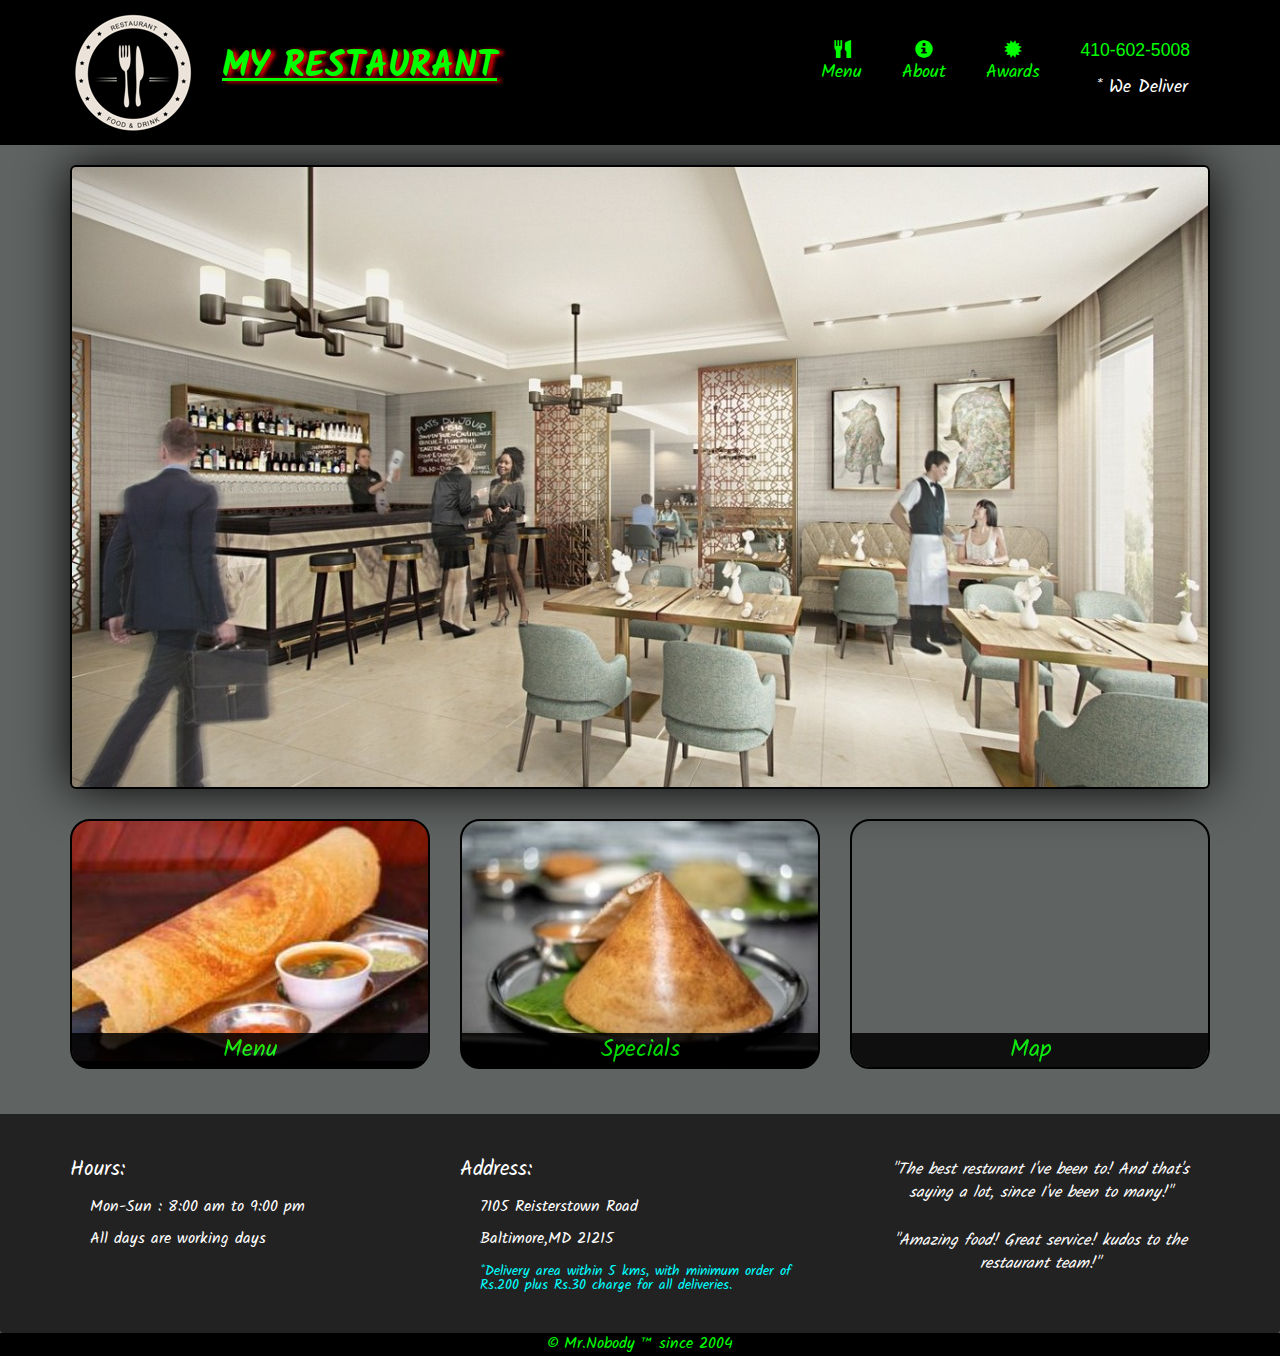
<file: index.html>
<!DOCTYPE html>
<html lang="en">
	<head>
		<meta charset="utf-8">
		<meta name="viewport" content="width=device-width, initial-scale=1">
		<meta http-equiv="X-UA-Compatible" content="IE=edge">
		
		<title> restaurent site making </title>
		
		<link rel="stylesheet" type="text/css" href="css/bootstrap.min.css">
		<link rel="stylesheet" type="text/css" href="./css/mycss.css">
		
		<link rel="preconnect" href="https://fonts.googleapis.com">
		<link rel="preconnect" href="https://fonts.gstatic.com" crossorigin>
		<link href="https://fonts.googleapis.com/css2?family=Kalam:wght@300;400;700&display=swap" rel="stylesheet">
	</head>
	<body>
		<!--jQuery (Bootstrap JS plugins depend on it) -->
		<script src="js/jquery-2.1.4.min.js"></script>
		<script src="js/bootstrap.min.js"></script>
		<!--                                    -->
	<!--      header part top navbar-->
		<header>
			<nav id="header-nav" class="navbar navbar-default">
				<div class="container">
					<div class="navbar-header">
						<a href="index.html" class="pull-left hidden-xs">
							<div id="logo-img" alt="logo image">
								
							</div>
						</a>
						<div class="navbar-brand">
							<a href="index.html"><h1> My restaurant </h1> </a>
						</div>
						
						<button type="button" class="navbar-toggle collapsed" data-toggle="collapse" data-target="#collapsable-nav" aria-expanded="false">
				            <span class="sr-only">Toggle navigation</span>
				            <span class="icon-bar"></span>
				            <span class="icon-bar"></span>
				            <span class="icon-bar"></span>
				        </button>
					</div>

					<div id="collapsable-nav" class="collapse navbar-collapse">
		            	<ul id="nav-list" class="nav navbar-nav navbar-right">
		            		
		            		<li class="activa visible-xs">
		            			<a href="index.html">
		            				<span class="glyphicon glyphicon-home ">
		            				</span>
		            				<br class="hidden-xs"> Home
		            			</a>
		            		</li>
		            		<li>
		            			<a href="menu-categories.html">
		            				<span class="glyphicon glyphicon-cutlery">
		            				</span>
		            				<br class="hidden-xs"> Menu
		            			</a>
		            		</li>

		            		<li>
		            			<a href="#">
		            				<span class="glyphicon glyphicon-info-sign">
		            				</span>
		            				<br class="hidden-xs"> About
		            			</a>
		            		</li>

		            		<li>
		            			<a href="#">
		            				<span class="glyphicon glyphicon-certificate">
		            				</span>
		            				<br class="hidden-xs"> Awards
		            			</a>
		            		</li>

		            		<li id="phone" class="hidden-xs">
		            			<a href="tel:410-602-5008">
		            				<span>410-602-5008
		            				</span>
		            			</a>
		            			<abbr title="for further detais see the webpage footer"><a href="#delivery"><div>* We Deliver</div></abbr></a>
		            		</li>
	            		</ul>
	            	</div>
				</div>
			</nav>
		</header>
		<div id="call-btn" class="text-center visible-xs">
			<a class="btn" href="tel:410-602-5008">
				<span class="glyphicon glyphicon-earphone"></span>
				410-602-5008
			</a>
		</div>
		<div id="xs-deliver" class="text-center visible-xs"> * We Deliver </div>



<!--        jumbotron          -->
		
		<div id="main-content" class="container">
			<div class="jumbotron">
				<img src="./images/restaurant-pic-767.png" alt="restaurant-pic" class="img-responsive visible-xs myimg">
			</div>

			<div id="home-tiles" class="row">
				<div class="col-md-4 col-sm-6 col-xs-12 sm-css">
					<a href="menu-categories.html">
						<div id="menu-tile"><span>menu</span></div>
					</a>
				</div>

				<div class="col-md-4 col-sm-6 col-xs-12 sm-css">
					<a href="single-category.html">
						<div id="specials-tile"><span>specials</span></div>
					</a>
				</div>

				<div class="col-md-4 col-sm-12 col-xs-12 sm-css">
					<a href="http://www.w3schools.com" target="_blank">
						<div id="map-tile">
							<div>
								<a href="https://goo.gl/maps/WsdXnMDDYThrjrJL9">
									<iframe src="https://www.google.com/maps/embed?pb=!1m18!1m12!1m3!1d3912.1023052388778!2d75.7821939741123!3d11.327232548794422!2m3!1f0!2f0!3f0!3m2!1i1024!2i768!4f13.1!3m3!1m2!1s0x3ba65e68347a8065%3A0x4c0cdb933716dd14!2sOttathengu%20Library!5e0!3m2!1sen!2sin!4v1687097584940!5m2!1sen!2sin" width="100%" height="250" style="border:0;" allowfullscreen="" loading="lazy" referrerpolicy="no-referrer-when-downgrade"></iframe>
								</a>
							</div>

							<div>
								<span class="map">map</span>
							</div>
						</div>
					</a>
				</div>

			</div><!--end of home tiles-->

		</div><!--end of main content-->

		<!--footer-->
		<footer class="panel-footer">
			<div class="container">
				<div class="row">
					<section class="col-sm-4" id="hours">
						<span>	Hours:	</span><br>
						<article id="innercontent">Mon-Sun : 8:00 am to 9:00 pm<br>
						All days are working days</article>
						<hr class="visible-xs">						
					</section>
					<section id="address" class="col-sm-4">
						<span> Address: </span><br>
						<article id="innercontent">7105 Reisterstown Road <br>
						Baltimore,MD 21215
						<p id="delivery"> *Delivery area within 5 kms, with minimum order of Rs.200 plus Rs.30 charge for all deliveries. </p></article>
						<hr class="visible-xs">
					</section>
					<section id="testimonials" class="col-sm-4">
						<article id="innercontent"><p>"The best resturant I've been to! And that's saying a lot, since
						 I've been to many!"</p>
						 <p> "Amazing food! Great service! kudos to the restaurant team!"</p></article>
					</section>
				</div>
			</div>
		</footer>
		<div class="text-center" id="copyright">&copy; Mr.Nobody &trade; since 2004</div>



	</body>
</html>
</file>
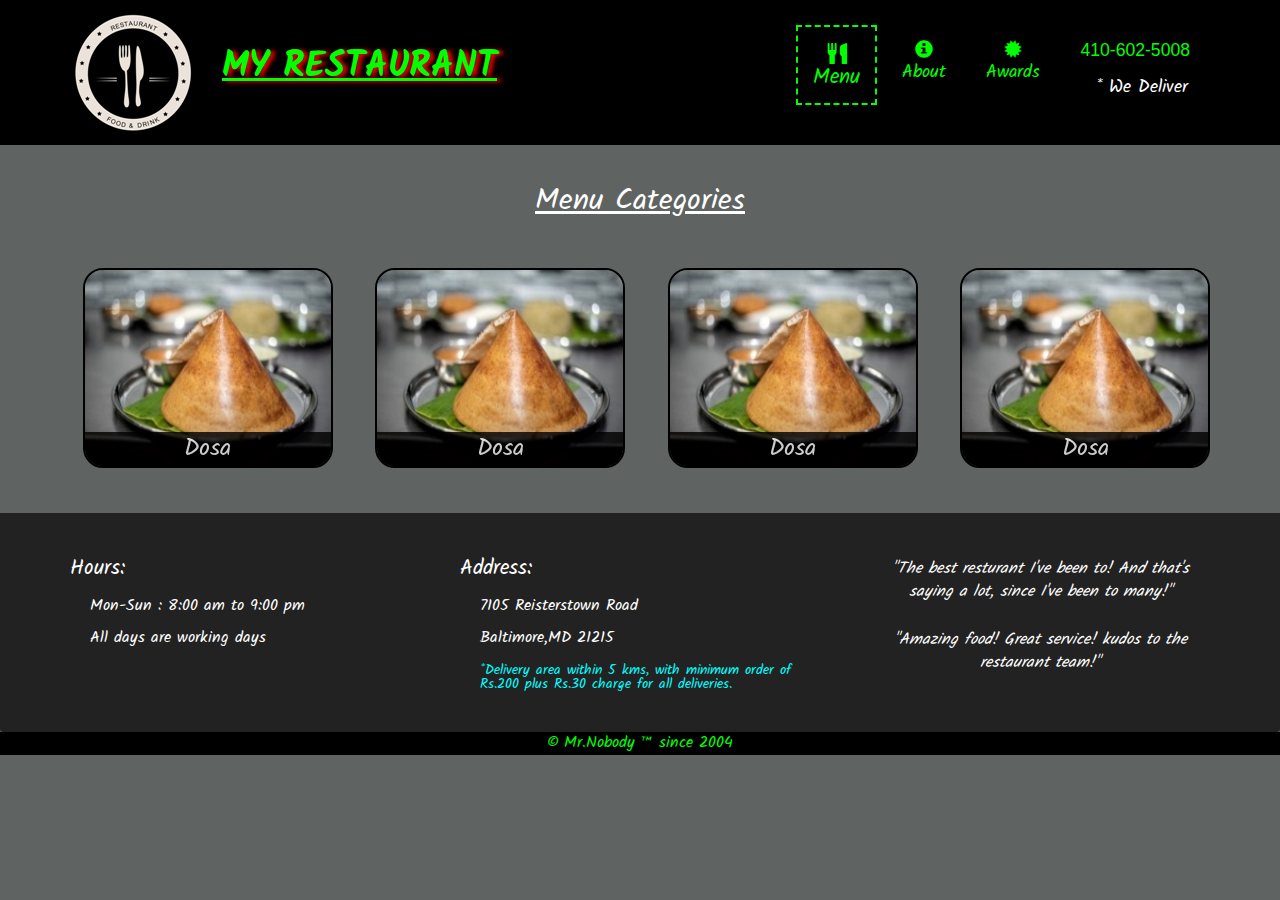
<file: menu-categories.html>
<!DOCTYPE html>
<html lang="en">
	<head>
		<meta charset="utf-8">
		<meta name="viewport" content="width=device-width, initial-scale=1">
		<meta http-equiv="X-UA-Compatible" content="IE=edge">
		
		<title> restaurent site making </title>
		
		<link rel="stylesheet" type="text/css" href="css/bootstrap.min.css">
		<link rel="stylesheet" type="text/css" href="./css/mycss.css">
		
		<link rel="preconnect" href="https://fonts.googleapis.com">
		<link rel="preconnect" href="https://fonts.gstatic.com" crossorigin>
		<link href="https://fonts.googleapis.com/css2?family=Kalam:wght@300;400;700&display=swap" rel="stylesheet">
	</head>
	<body>
		<!--jQuery (Bootstrap JS plugins depend on it) -->
		<script src="js/jquery-2.1.4.min.js"></script>
		<script src="js/bootstrap.min.js"></script>
		<!--                                    -->
	<!--      header part top navbar-->
		<header>
			<nav id="header-nav" class="navbar navbar-default">
				<div class="container">
					<div class="navbar-header">
						<a href="index.html" class="pull-left hidden-xs">
							<div id="logo-img" alt="logo image">
								
							</div>
						</a>
						<div class="navbar-brand">
							<a href="index.html"><h1> My restaurant </h1> </a>
						</div>
						
						<button type="button" class="navbar-toggle collapsed" data-toggle="collapse" data-target="#collapsable-nav" aria-expanded="false">
				            <span class="sr-only">Toggle navigation</span>
				            <span class="icon-bar"></span>
				            <span class="icon-bar"></span>
				            <span class="icon-bar"></span>
				        </button>
					</div>

					<div id="collapsable-nav" class="collapse navbar-collapse">
		            	<ul id="nav-list" class="nav navbar-nav navbar-right">
		            		<li class="visible-xs">
		            			<a href="index.html">
		            				<span class="glyphicon glyphicon-home ">
		            				</span>
		            				<br class="hidden-xs"> Home
		            			</a>
		            		</li>
		            		<li class="activa">
		            			<a href="menu-categories.html">
		            				<span class="glyphicon glyphicon-cutlery ">
		            				</span>
		            				<br class="hidden-xs"> Menu
		            			</a>
		            		</li>

		            		<li>
		            			<a href="#">
		            				<span class="glyphicon glyphicon-info-sign">
		            				</span>
		            				<br class="hidden-xs"> About
		            			</a>
		            		</li>

		            		<li>
		            			<a href="#">
		            				<span class="glyphicon glyphicon-certificate">
		            				</span>
		            				<br class="hidden-xs"> Awards
		            			</a>
		            		</li>

		            		<li id="phone" class="hidden-xs">
		            			<a href="tel:410-602-5008">
		            				<span>410-602-5008
		            				</span>
		            			</a>
		            			<abbr title="for further detais see the webpage footer"><a href="#delivery"><div>* We Deliver</div></abbr></a>
		            		</li>
	            		</ul>
	            	</div>
				</div>
			</nav>
		</header>
		<div id="call-btn" class="text-center visible-xs">
			<a class="btn" href="tel:410-602-5008">
				<span class="glyphicon glyphicon-earphone"></span>
				410-602-5008
			</a>
		</div>
		<div id="xs-deliver" class="text-center visible-xs"> * We Deliver </div>



<!--        main content          -->
		
		<div id="main-content" class="container">
			<h2 id="menu-categories" class="text-center"> Menu Categories </h2>
			<section class="row">
				<div class="col-lg-3 col-md-4 col-sm-6 ">
					<a href="single-category.html">
						<div class="category-tile">
							<img src="images/specials.png" alt="food">
							<span> dosa </span>
						</div>
					</a>
				</div>

				<div class="col-lg-3 col-md-4 col-sm-6 ">
					<a href="single-category.html">
						<div class="category-tile">
							<img src="images/specials.png" alt="food">
							<span> dosa </span>
						</div>
					</a>
				</div>

				<div class="col-lg-3 col-md-4 col-sm-6 ">
					<a href="single-category.html">
						<div class="category-tile">
							<img src="images/specials.png" alt="food">
							<span> dosa </span>
						</div>
					</a>
				</div>

				<div class="col-lg-3 col-md-4 col-sm-6 ">
					<a href="single-category.html">
						<div class="category-tile">
							<img src="images/specials.png" alt="food">
							<span> dosa </span>
						</div>
					</a>
				</div>
			</section>
		</div><!--end of main content-->

		<!--footer-->
		<footer class="panel-footer">
			<div class="container">
				<div class="row">
					<section class="col-sm-4" id="hours">
						<span>	Hours:	</span><br>
						<article id="innercontent">Mon-Sun : 8:00 am to 9:00 pm<br>
						All days are working days</article>
						<hr class="visible-xs">						
					</section>
					<section id="address" class="col-sm-4">
						<span> Address: </span><br>
						<article id="innercontent">7105 Reisterstown Road <br>
						Baltimore,MD 21215
						<p id="delivery"> *Delivery area within 5 kms, with minimum order of Rs.200 plus Rs.30 charge for all deliveries. </p></article>
						<hr class="visible-xs">
					</section>
					<section id="testimonials" class="col-sm-4">
						<article id="innercontent"><p>"The best resturant I've been to! And that's saying a lot, since
						 I've been to many!"</p>
						 <p> "Amazing food! Great service! kudos to the restaurant team!"</p></article>
					</section>
				</div>
			</div>
		</footer>
		<div class="text-center" id="copyright">&copy; Mr.Nobody &trade; since 2004</div>



	</body>
</html>
</file>
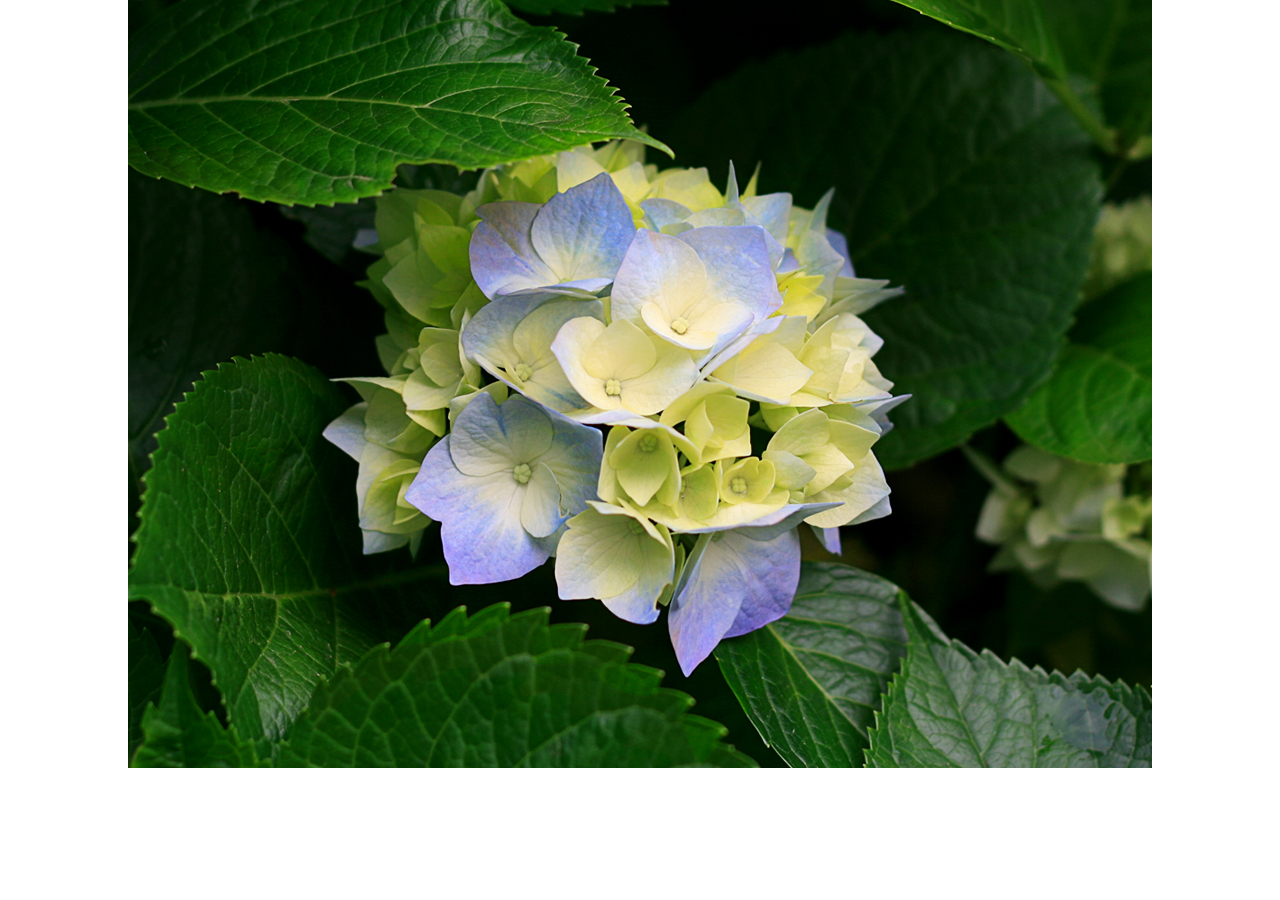
<file: next.html>
<html>
<head>
    <style>
        * {
            margin: 0;
            padding: 0;
        }
        .imgbox {
        	display: grid;
          
        }
        .center-fit {
            max-width: 100%;
            max-height: 100%;
            margin: auto;
        }
    </style>
</head>
<body>
<div class="imgbox">
    <img class="center-fit" src='pic.jpg'>
</div>
</body>
</html>
</file>
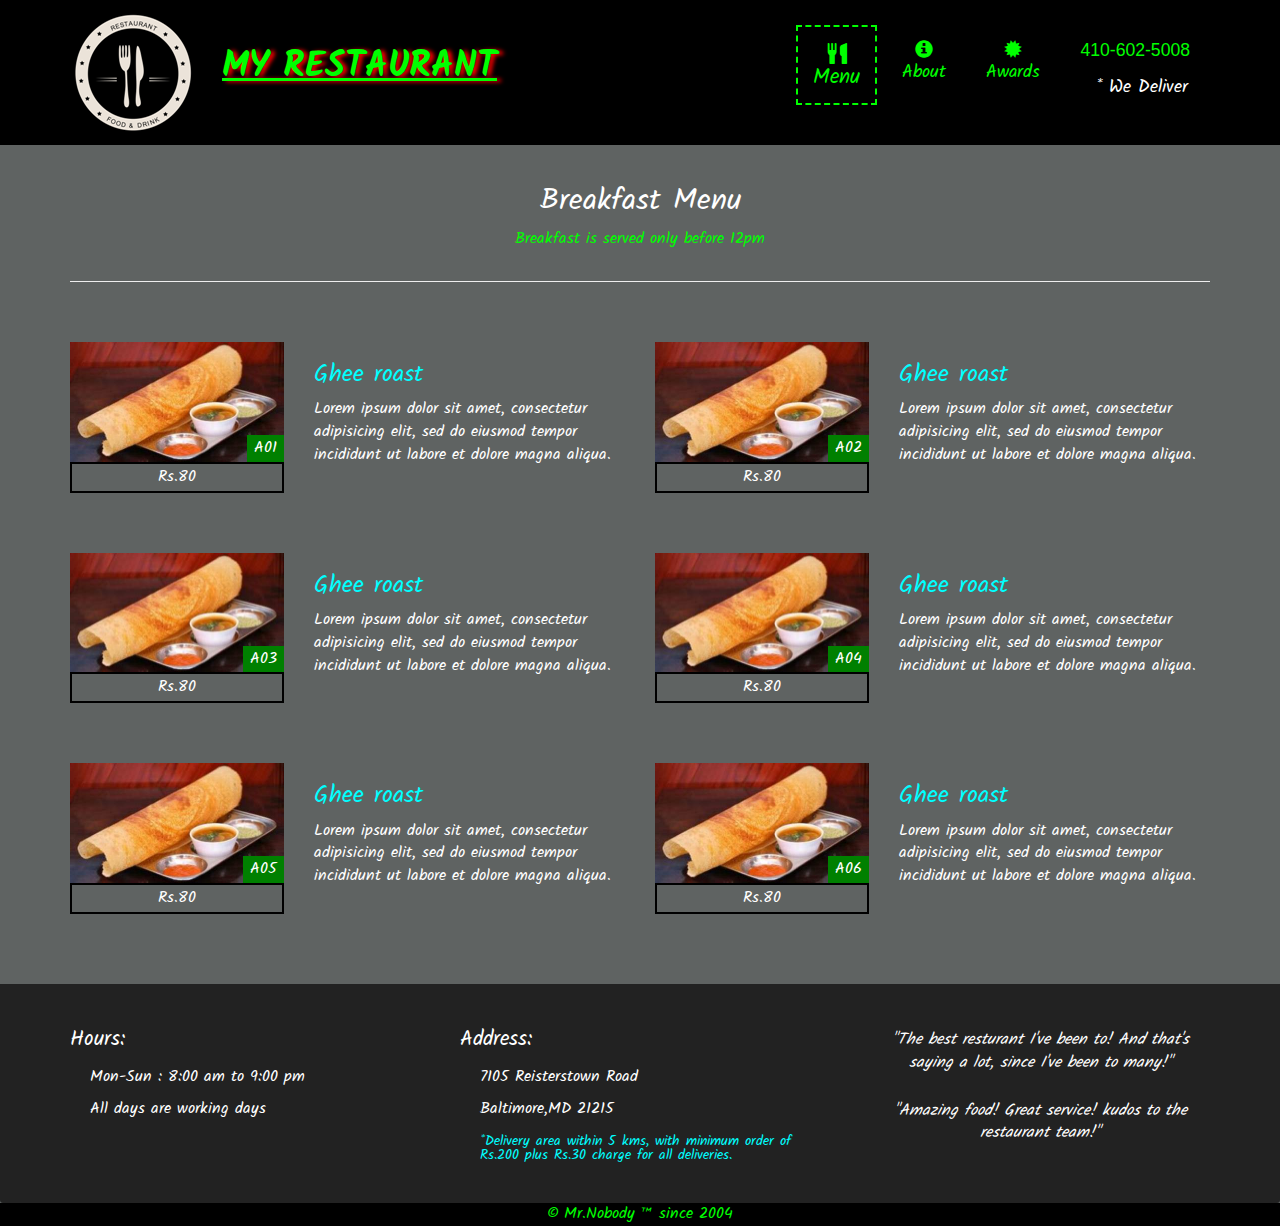
<file: single-category.html>
<!DOCTYPE html>
<html lang="en">
	<head>
		<meta charset="utf-8">
		<meta name="viewport" content="width=device-width, initial-scale=1">
		<meta http-equiv="X-UA-Compatible" content="IE=edge">
		
		<title> restaurent site making </title>
		
		<link rel="stylesheet" type="text/css" href="css/bootstrap.min.css">
		<link rel="stylesheet" type="text/css" href="./css/mycss.css">
		
		<link rel="preconnect" href="https://fonts.googleapis.com">
		<link rel="preconnect" href="https://fonts.gstatic.com" crossorigin>
		<link href="https://fonts.googleapis.com/css2?family=Kalam:wght@300;400;700&display=swap" rel="stylesheet">
	</head>
	<body>
		<!--jQuery (Bootstrap JS plugins depend on it) -->
		<script src="js/jquery-2.1.4.min.js"></script>
		<script src="js/bootstrap.min.js"></script>
		<!--                                    -->
	<!--      header part top navbar-->
		<header>
			<nav id="header-nav" class="navbar navbar-default">
				<div class="container">
					<div class="navbar-header">
						<a href="index.html" class="pull-left hidden-xs">
							<div id="logo-img" alt="logo image">
								
							</div>
						</a>
						<div class="navbar-brand">
							<a href="index.html"><h1> My restaurant </h1> </a>
						</div>
						
						<button type="button" class="navbar-toggle collapsed" data-toggle="collapse" data-target="#collapsable-nav" aria-expanded="false">
				            <span class="sr-only">Toggle navigation</span>
				            <span class="icon-bar"></span>
				            <span class="icon-bar"></span>
				            <span class="icon-bar"></span>
				        </button>
					</div>

					<div id="collapsable-nav" class="collapse navbar-collapse">
		            	<ul id="nav-list" class="nav navbar-nav navbar-right">
		            		<li class="visible-xs">
		            			<a href="index.html">
		            				<span class="glyphicon glyphicon-home ">
		            				</span>
		            				<br class="hidden-xs"> Home
		            			</a>
		            		</li>
		            		<li class="activa">
		            			<a href="menu-categories.html">
		            				<span class="glyphicon glyphicon-cutlery ">
		            				</span>
		            				<br class="hidden-xs"> Menu
		            			</a>
		            		</li>

		            		<li>
		            			<a href="#">
		            				<span class="glyphicon glyphicon-info-sign">
		            				</span>
		            				<br class="hidden-xs"> About
		            			</a>
		            		</li>

		            		<li>
		            			<a href="#">
		            				<span class="glyphicon glyphicon-certificate">
		            				</span>
		            				<br class="hidden-xs"> Awards
		            			</a>
		            		</li>

		            		<li id="phone" class="hidden-xs">
		            			<a href="tel:410-602-5008">
		            				<span>410-602-5008
		            				</span>
		            			</a>
		            			<abbr title="for further detais see the webpage footer"><a href="#delivery"><div>* We Deliver</div></abbr></a>
		            		</li>
	            		</ul>
	            	</div>
				</div>
			</nav>
		</header>

		<div id="call-btn" class="text-center visible-xs">
			<a class="btn" href="tel:410-602-5008">
				<span class="glyphicon glyphicon-earphone"></span>
				410-602-5008
			</a>
		</div>
		<div id="xs-deliver" class="text-center visible-xs"> * We Deliver </div>

	<!-- ******end of header******* -->

	<!--        main content          -->
		
		<div id="main-content" class="container">
			<h2 id="#menu-categories-title" class="text-center"> Breakfast Menu </h2>
			<div class="text-center" id="lunch-desc"> Breakfast is served only before 12pm </div>
			<hr width="100%" id="lunch-hr">
			<section class="row" >
				<div class="col-md-6 menu-tile-2">
					<div class="row">
						<div class="col-sm-5">
							<div class="menu-item-photo">
								<div> A01 </div>
								<img class="img-responsive" width="auto" height="auto" src="images/menu.png">
							</div>
							<div class="menu-item-price"> Rs.80 </div>
						</div>

						<div class="menu-item-description col-sm-7">
							<h3 class="menu-item-title"> Ghee roast </h3>
							<p class="menu-item-details">
								Lorem ipsum dolor sit amet, consectetur adipisicing elit, sed do eiusmod
								tempor incididunt ut labore et dolore magna aliqua. 
							</p>
						</div>
						<hr width="80%" class="visible-xs">

					</div>
				</div>

				<div class="col-md-6 menu-tile-2">
					<div class="row">
						<div class="col-sm-5">
							<div class="menu-item-photo">
								<div> A02 </div>
								<img class="img-responsive" width="auto" height="auto" src="images/menu.png">
							</div>
							<div class="menu-item-price"> Rs.80 </div>
						</div>
						
						<div class="menu-item-description col-sm-7">
							<h3 class="menu-item-title"> Ghee roast </h3>
							<p class="menu-item-details">
								Lorem ipsum dolor sit amet, consectetur adipisicing elit, sed do eiusmod
								tempor incididunt ut labore et dolore magna aliqua. 
							</p>
						</div>
						<hr width="80%" class="visible-xs">

					</div>
				</div>

				<div class="col-md-6 menu-tile-2">
					<div class="row">
						<div class="col-sm-5">
							<div class="menu-item-photo">
								<div> A03 </div>
								<img class="img-responsive" width="auto" height="auto" src="images/menu.png">
							</div>
							<div class="menu-item-price"> Rs.80 </div>
						</div>
						
						<div class="menu-item-description col-sm-7">
							<h3 class="menu-item-title"> Ghee roast </h3>
							<p class="menu-item-details">
								Lorem ipsum dolor sit amet, consectetur adipisicing elit, sed do eiusmod
								tempor incididunt ut labore et dolore magna aliqua. 
							</p>
						</div>
						<hr width="80%" class="visible-xs">

					</div>
				</div>

				<div class="col-md-6 menu-tile-2">
					<div class="row">
						<div class="col-sm-5">
							<div class="menu-item-photo">
								<div> A04 </div>
								<img class="img-responsive" width="auto" height="auto" src="images/menu.png">
							</div>
							<div class="menu-item-price"> Rs.80 </div>
						</div>
						
						<div class="menu-item-description col-sm-7">
							<h3 class="menu-item-title"> Ghee roast </h3>
							<p class="menu-item-details">
								Lorem ipsum dolor sit amet, consectetur adipisicing elit, sed do eiusmod
								tempor incididunt ut labore et dolore magna aliqua. 
							</p>
						</div>
						<hr width="80%" class="visible-xs">

					</div>
				</div>

				<div class="col-md-6 menu-tile-2">
					<div class="row">
						<div class="col-sm-5">
							<div class="menu-item-photo">
								<div> A05 </div>
								<img class="img-responsive" width="auto" height="auto" src="images/menu.png">
							</div>
							<div class="menu-item-price"> Rs.80 </div>
						</div>
						
						<div class="menu-item-description col-sm-7">
							<h3 class="menu-item-title"> Ghee roast </h3>
							<p class="menu-item-details">
								Lorem ipsum dolor sit amet, consectetur adipisicing elit, sed do eiusmod
								tempor incididunt ut labore et dolore magna aliqua. 
							</p>
						</div>
						<hr width="80%" class="visible-xs">

					</div>
				</div>

				<div class="col-md-6 menu-tile-2">
					<div class="row">
						<div class="col-sm-5">
							<div class="menu-item-photo">
								<div> A06 </div>
								<img class="img-responsive" width="auto" height="auto" src="images/menu.png">
							</div>
							<div class="menu-item-price"> Rs.80 </div>
						</div>
						
						<div class="menu-item-description col-sm-7">
							<h3 class="menu-item-title"> Ghee roast </h3>
							<p class="menu-item-details">
								Lorem ipsum dolor sit amet, consectetur adipisicing elit, sed do eiusmod
								tempor incididunt ut labore et dolore magna aliqua.
						</div>
						<hr width="80%" class="visible-xs">

					</div>
				</div>

			</section>
		</div>
	<!--end of main content-->

	<!--footer-->
		<footer class="panel-footer">
			<div class="container">
				<div class="row">
					<section class="col-sm-4" id="hours">
						<span>	Hours:	</span><br>
						<article id="innercontent">Mon-Sun : 8:00 am to 9:00 pm<br>
						All days are working days</article>
						<hr class="visible-xs">						
					</section>
					<section id="address" class="col-sm-4">
						<span> Address: </span><br>
						<article id="innercontent">7105 Reisterstown Road <br>
						Baltimore,MD 21215
						<p id="delivery"> *Delivery area within 5 kms, with minimum order of Rs.200 plus Rs.30 charge for all deliveries. </p></article>
						<hr class="visible-xs">
					</section>
					<section id="testimonials" class="col-sm-4">
						<article id="innercontent"><p>"The best resturant I've been to! And that's saying a lot, since
						 I've been to many!"</p>
						 <p> "Amazing food! Great service! kudos to the restaurant team!"</p></article>
					</section>
				</div>
			</div>
		</footer>
	<!-- end of footer-->
		<div class="text-center" id="copyright">&copy; Mr.Nobody &trade; since 2004</div>
	</body>
</html>
</file>
<file: css/mycss.css>
*{
	box-sizing: border-box;
}
html,body{
	min-height: 100%;
}

body{
	/*color: #fff;*/ /*gives white color*/
	font-size: 16px;
	color: white;
	/*background-image: linear-gradient(to bottom right,#5f6362,black) ;*/
	background: #5f6362;
	font-family: 'Kalam',cursive;	
}

/*********start header********/

#header-nav{
	/*background-image: linear-gradient(to right,#00fc00,#00d100);*/
	background: black;
	border-radius: 0;
	border: 0;
} 

#logo-img{
	background: url('logo3.png') no-repeat;
	width: 125px;
	height: 125px;
	margin: 10px 15px 10px 0px;
}
.navbar-brand{
	height: 100px;
}
abbr {
  border-bottom: none !important;
  cursor: inherit !important;
  text-decoration: none !important;
  color: white !important;
  font-size: 100%;
}
abbr>a{
	color: white !important;
	font-family: 'Kalam' !important;
}
abbr>a:hover{
	color: pink !important;
	font-size: 120% !important;
}

.navbar-brand h1{
	padding-top: 12px;
	padding-left: 12px;
	color: lime;
	text-transform: uppercase;
	text-decoration: underline;
	text-shadow: 4px 1px 4px red;
	font-weight: bold;
}

#nav-list{
	margin-top: 25px;
}
#nav-list a{
	color: lime;
	text-align: center;
}
li:nth-child(-n+4):hover{
	font-size: 120%;
	color: lime;
	border: 2px dashed lime;
}
li{
	margin-top: 5px;
	margin: auto 5px auto 5px;
}
#phone div{
	text-align: right;
	padding-right: 17px;
}
#phone a{
	font-family: sans-serif;
	font-size: 120%;
}
.navbar-header button.navbar-toggle, .navbar-header .icon-bar{
	border: 2px solid lime;
	background: black;

}
.navbar-header button.navbar-toggle{
	clear: both;
	margin-top: -69px;
}
/******end header******/

/*****home page*****/
.container .jumbotron{
	box-shadow: 0 0 50px black;
	border: 2px solid black;
}
#menu-tile, #specials-tile, #map-tile{
	height: 250px;
	width: 100%;
	margin-bottom: 15px;
	position: relative;
	border: 2px solid black;
	overflow: hidden;
	color: lime;
	border-radius: 20px;
}
#menu-tile:hover, #specials-tile:hover, #map-tile:hover{
	box-shadow: 0 1px 5px 1px lime;
	font-size: 150%;
	border: 1px solid lime;
}
#menu-tile{
	background: url('../images/menu.png') black no-repeat;
	background-position: top;
}
#specials-tile{
	background: url('../images/specials.png') black no-repeat top;
}
#menu-tile span,#specials-tile span, #map-tile span{
	position: absolute;
	bottom: 0;
	text-align: center;
	width: 100%;
	background: black;
	opacity: .85;
	font-size: 150%;
	text-transform: capitalize;
	font-weight: 500;
}
.category-tile{
	width: 250px;
	height: 200px;
	background: black;
	color: white;
	border: 2px solid black;
	overflow: hidden;
	position: relative;
	margin: auto 0 15px auto;
	border-radius: 20px;
	font-size: 150%;
	text-transform: capitalize;
}
.category-tile>img{
	width: 250px;
	height: 200px;
	overflow: hidden;
}
.category-tile>span{
	bottom: 0;
	position: absolute;
	width: 100%;
	text-align: center;
	background: black;
	opacity: .8;


}
#menu-categories{
	margin-bottom: 50px;
	text-decoration: underline;
}
.category-tile:hover{
	color: lime;
	box-shadow: 0 1px 5px 1px lime;
	font-size: 200%;
	border-color: lime;
}

/********indicator of we are currently on menu page**************/
.activa{
	border: 2px dashed lime;
	font-size: 120%;
}
/********indicator over********/

/********single-category.html styles********/
#lunch-desc{
	padding-bottom: 10px;
	color: lime;
}
#lunch-hr{
	padding-bottom: 20px;
}
.menu-tile-2{
	margin-bottom: 20px;
	padding-top: 20px;
	padding-bottom: 20px;
}
.menu-item-photo{
	position: relative;
}
.menu-item-photo div{
	position: absolute;
	right: 0px;
	bottom: 0px;
	background: green;
	padding-left: 7px;
	padding-bottom: 2px;
	padding-right: 7px;
	padding-top: 2px;
}
.menu-item-price{
	text-align: center;
	border: 2px solid black;
	padding-top: 2px;
	padding-bottom: 2px;
}
h3.menu-item-title{
	color: cyan;
}
.menu-tile-2:hover{
	background: #3d4849;
}
.menu-item-description{
	height: 150.7px;
	overflow: auto;
}


/***** end home page *****/
/****** footer ***********/
.panel-footer{
	margin-top: 30px;
	padding-top: 35px;
	padding-bottom: 30px;
	border-top: 0;
	background: #222 ; 
}
#hours,#address{
	line-height: 2;
}
#innercontent{
	padding-left: 20px;
}
#hours>span,#address>span{
	font-size: 1.3em;
}
#testimonials{
	font-style: italic;
	text-align: center;
}
#testimonials p:nth-child(1){
	margin-top: 10px;
}
#testimonials p:nth-child(2){
	margin-top: 25px;
}

#delivery{
	margin-top: 10px;
	color: cyan;
	line-height: 1;
	font-size: 90%;
}
#copyright{
	background:black;
	color:lime; 
	width:100%;
}

/************Large Size Devices*******************/
@media (min-width: 1200px) {
	.container .jumbotron{
		background: url('../images/restaurant-pic-1200.png') no-repeat;
		height: 624px;
		width: 1140px;
	}
	#nav-list a{
		font-size: 110%;
	}
	li:nth-child(-n+4):hover{
	border: 3px lime dashed;
	}
	.menupage{
	border: 3px dashed lime;
	font-size: 120%;
}
	
}

/************Medium Size Devices******************/
@media (min-width: 992px) and (max-width: 1199px){
	.container .jumbotron{
		background: url('../images/restaurant-pic-991.png') no-repeat;
		height: 515px;
		width: 940px;
	}
	
}


/************Small Size Devices*******************/
@media (min-width:768px) and (max-width: 991px) {
	#nav-list{
		margin-top: 20px;
	}
	.navbar-right{
		font-size: 75%;
	}
	#logo-img{
		background: url('logo1.png') no-repeat;
		max-width: 100px;
		max-height: 100px;

	}
	.navbar-brand h1{
		font-size: 30px;
		margin-top: 15px;
	}
	/******main content jumbotron*/
	.container .jumbotron{
		background: url('../images/restaurant-pic-991.png') no-repeat;
		height: 394px;
		width: 720px;
		border-radius: 20px;
	}
	li:nth-child(-n+4):hover{
		font-size: 100%;
		border: 1px dashed lime;
	}
.menupage{
		border: 1px dashed lime;
		font-size: 100%;
	}

	
}


/************Extra Small Devices*******************/

@media (max-width: 767px) {
	.navbar-brand h1{
		/*font-size can be given a value with unit vw vw is viewport width 
		1vw=1% of viewport width*/
		margin-top:6px;
		padding-left: 20px;
		padding-right: 65px;
	}
	.navbar-header button.navbar-toggle{
	clear: both;
	margin-top: -89px;
	}
	.navbar-brand{
		height: 120px;
	}

	.btn{
		padding-left: 15px;
		padding-right: 15px;
		margin-bottom: 10px;
		font-size: 18px;
		background: cyan;
		color: black;
	}
	#xs-deliver{
		font-size: 80%;
	}

	.container .jumbotron{
		margin-top: 30px;
		padding: 0px;
		border-radius: 20px;
	}
	.myimg{
		border-radius: 20px;
	}
	
	#menu-tile,#specials-tile,#map-tile{
		max-width: 390px;
		margin: 0 auto 15px auto;
	}
	/*******footer*********/
	.panel-footer section{
		text-align: center;
	}
	.panel-footer section hr{
		width: 70%;
	}
	#testimonials{
	margin-top: 30px;
	}
	.category-tile{
		margin-left: auto;
		margin-right: auto;
	}
	/*end footer*/
	/*single-category-html*/
	.menu-tile-2:hover{
		background: #5f6362;
	}
	.menu-item-price{
		max-width: 300px;
		margin-left: auto;
		margin-right: auto;
	}
	.col-sm-5 .menu-item-photo{
		max-width: 300px;
		margin-left: auto;
		margin-right: auto;
	}
	.menu-tile-2{
		text-align: center;
	}
	li:nth-child(-n+4){
		margin-top: 10px;
	}
}
</file>
